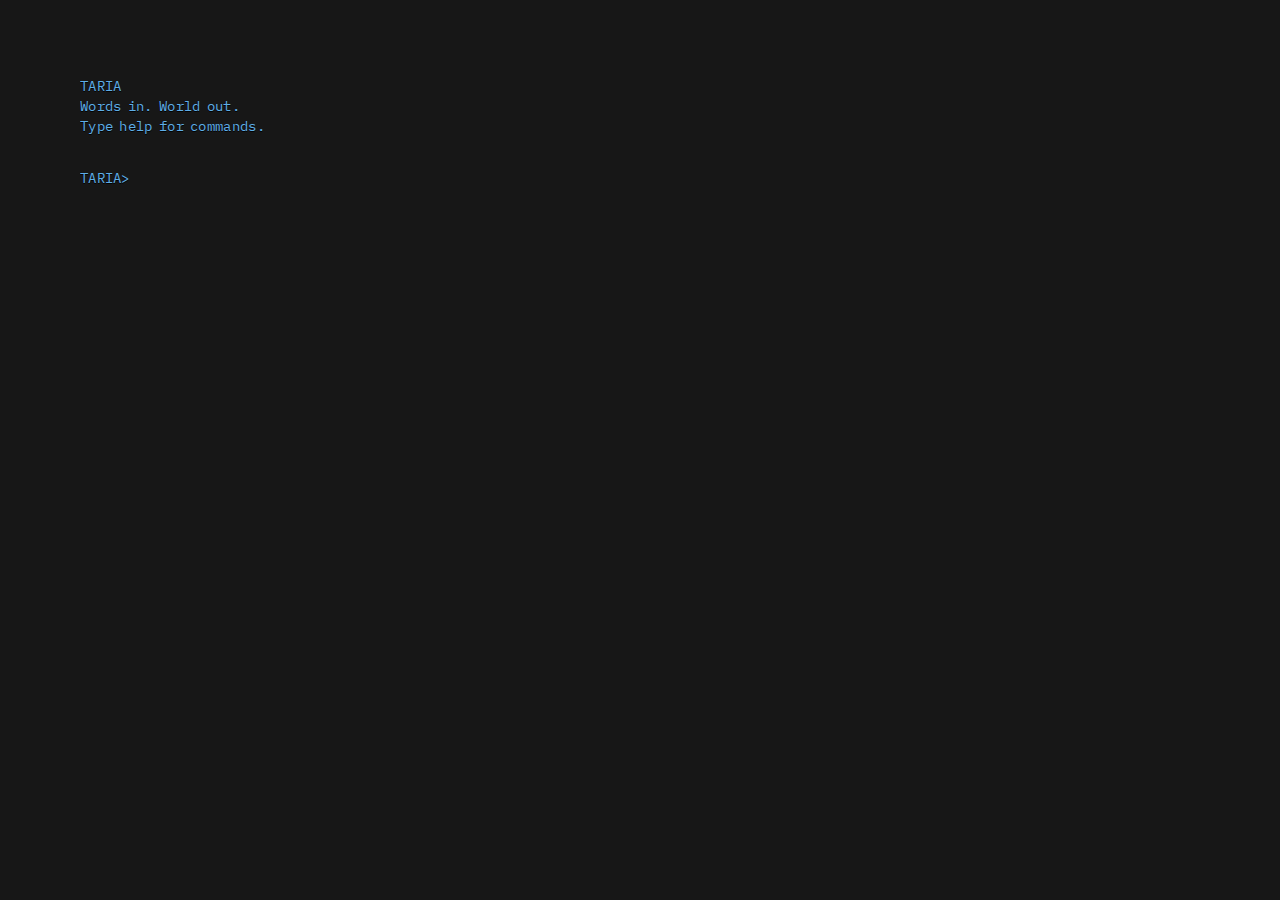
<file: TARIA 1.0.1/_sites/__taria-shell/index.html>
<!doctype html>
<html lang="en">
<head>
  <meta charset="utf-8" />
  <meta name="viewport" content="width=device-width, initial-scale=1" />
  <title>TARIA</title>

  <link rel="preconnect" href="https://fonts.googleapis.com">
  <link rel="preconnect" href="https://fonts.gstatic.com" crossorigin>
  <link href="https://fonts.googleapis.com/css2?family=IBM+Plex+Mono:wght@300;400;500;600&display=swap" rel="stylesheet">

  <link rel="stylesheet" href="assets/style.css" />
</head>

<body>
  <main class="app">
    <header class="topbar">
      <div class="brand">TARIA</div>
      <div class="status" id="status">READY</div>
    </header>

    <section class="screen" id="screen" aria-live="polite" aria-label="Terminal output">
      <div class="output" id="output"></div>

      <div class="prompt-row" id="promptRow">
        <span class="prompt" id="promptLabel">TARIA&gt;</span>
        <input
          id="cmd"
          class="cmd"
          type="text"
          autocomplete="off"
          autocapitalize="off"
          spellcheck="false"
          inputmode="text"
          aria-label="Command input"
        />
      </div>
    </section>
  </main>

  <script src="assets/main.js"></script>
</body>
</html>
</file>
<file: TARIA 1.0.1/_sites/__taria-shell/assets/style.css>
/* assets/style.css — “old terminal” look adapted to new shell */
:root{
  --bg:#050607;
  --line:#1a1c1d;

  --ink:#0099ff;
  --ink-soft:#66bfff;
  --danger:#ff3355;

  /* Baseline system */
  --baseline:4px;
  --lh: calc(var(--baseline) * 5); /* 20px */

  --padX: 20px;
  --scrollSlack: 24px;

  color-scheme: dark;
}

*{ box-sizing:border-box; }

html,body{
  margin:0;
  height:100%;
  background:#171717;
  color:var(--ink);
  font-family:"IBM Plex Mono", monospace;
  letter-spacing:0.3px;
  word-spacing:-2px;
  font-size:14px;
  line-height:var(--lh);
  overflow:hidden;
  text-shadow: 0 1px 0 #000;
}

/* Kill the “app layout” look */
.app{
  max-width:none;
  margin:0;
  padding:0;
  height:100%;
  display:block;
}

/* If you want it EXACTLY like the old one, hide the topbar */
.topbar{
  display:none;


.cursor{ display:none !important; }

}

/* Single scroll container */
.screen{
  height:100vh;
  overflow-y:auto;
  -webkit-overflow-scrolling:touch;
  padding: calc(var(--lh)*3);
}

/* Output block aligned to baseline */
.output{
  padding:
    calc(var(--baseline)*4)
    var(--padX)
    calc(var(--baseline)*10)
    var(--padX);

  white-space:pre-wrap;
  word-break:break-word;
  font-variant-numeric:tabular-nums;
}

/* Lines */
.line{
  white-space:pre-wrap;
  word-break:break-word;
  color:var(--ink);
}

.line.muted{ color:var(--ink-soft); opacity:0.9; }
.line.error{ color:var(--danger); }
.line.success{ color:var(--ink-soft); }

/* Prompt row behaves like terminal text (no sticky bar) */
.prompt-row{
  display:flex;
  align-items:baseline;
  gap: 10px;
  padding:
    0
    var(--padX)
    calc(var(--baseline)*8)
    var(--padX);
  border:0;
  background:transparent;
}

.prompt{
  color:var(--ink-soft);
  opacity:0.9;
}

/* Input looks like “typing in the terminal” */
.cmd{
  flex:1;
  border:0;
  outline:none;
  background:transparent;
  color:var(--ink);
  font: inherit;
  padding:0;
  margin:0;
  line-height:var(--lh);
  letter-spacing:0.3px;
  word-spacing:-2px;
  text-shadow: 0 1px 0 #000;
}

/* Cursor stays locked to baseline height */
.cursor{
  height:var(--lh);
  width:0.65em;
  display:inline-block;
  margin-left:2px;
  background:currentColor;
  animation:blink 1s steps(1) infinite;
  vertical-align:middle;
}

@keyframes blink{
  0%,49%{opacity:1;}
  50%,100%{opacity:0;}
}

/* Responsive baseline scaling */
@media (max-width:900px){
  :root{ --padX:16px; }
}
@media (max-width:600px){
  :root{ --padX:12px; --scrollSlack:26px; }
}
@media (max-width:420px){
  :root{ --padX:10px; --scrollSlack:28px; }
}

/* --- Terminal behavior: input goes on the next line --- */

/* Make sure the prompt row is NOT sticky/fixed */
.prompt-row{
  position: relative !important;
  bottom: auto !important;
  top: auto !important;
  background: transparent !important;
}

/* Give space so the last printed line isn’t hidden */
.output{
  padding-bottom: 32px;
}
.cmd{
  caret-color: currentColor;
}
.cursor{ display:none !important; }
</file>
